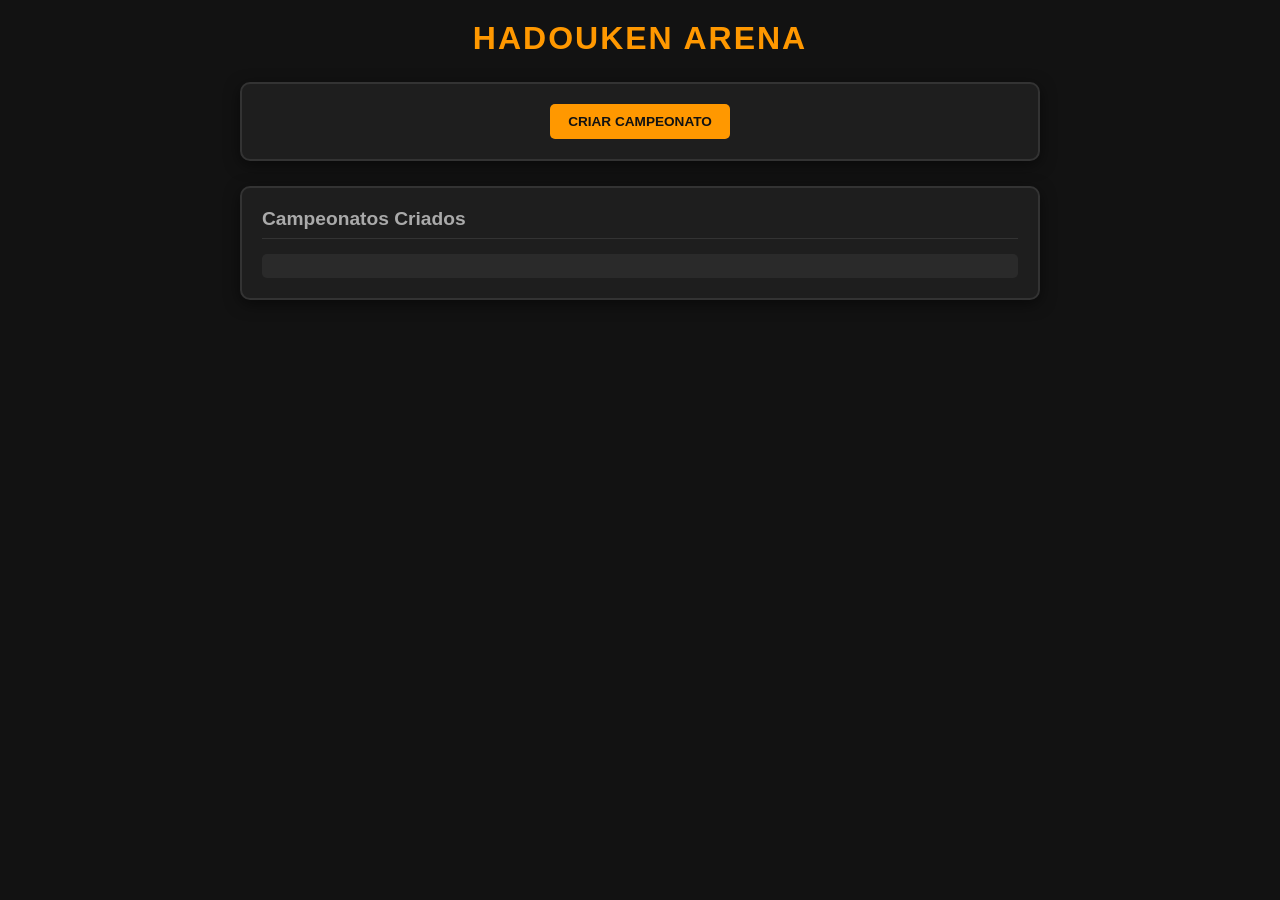
<file: src/cliente/ui/index.html>
<!DOCTYPE html>
<html lang="pt-BR">
<head>
    <meta charset="UTF-8">
    <meta name="viewport" content="width=device-width, initial-scale=1.0">
    <title>Hadouken Arena - Gerenciar Campeonatos</title>
    <link rel="stylesheet" href="css/index.css">
</head>
<body>

<header>
    <h1>Hadouken Arena</h1>
</header>

<div class="container-box" align="center">
    <a href="forms.html"><button type="button">Criar Campeonato</button></a>
</div>

<div class="container-box">
    <h2 class="section-title">Campeonatos Criados</h2>
    <div id="lista-camps" class="tournament-list">
        <div class="tournament-item">
            <div class="tournament-info">

            </div>
        </div>
    </div>
</div>
<script src="scripts/detalhamento.js"></script>
<script src="scripts/index.js"></script>
</body>
</html>
</file>
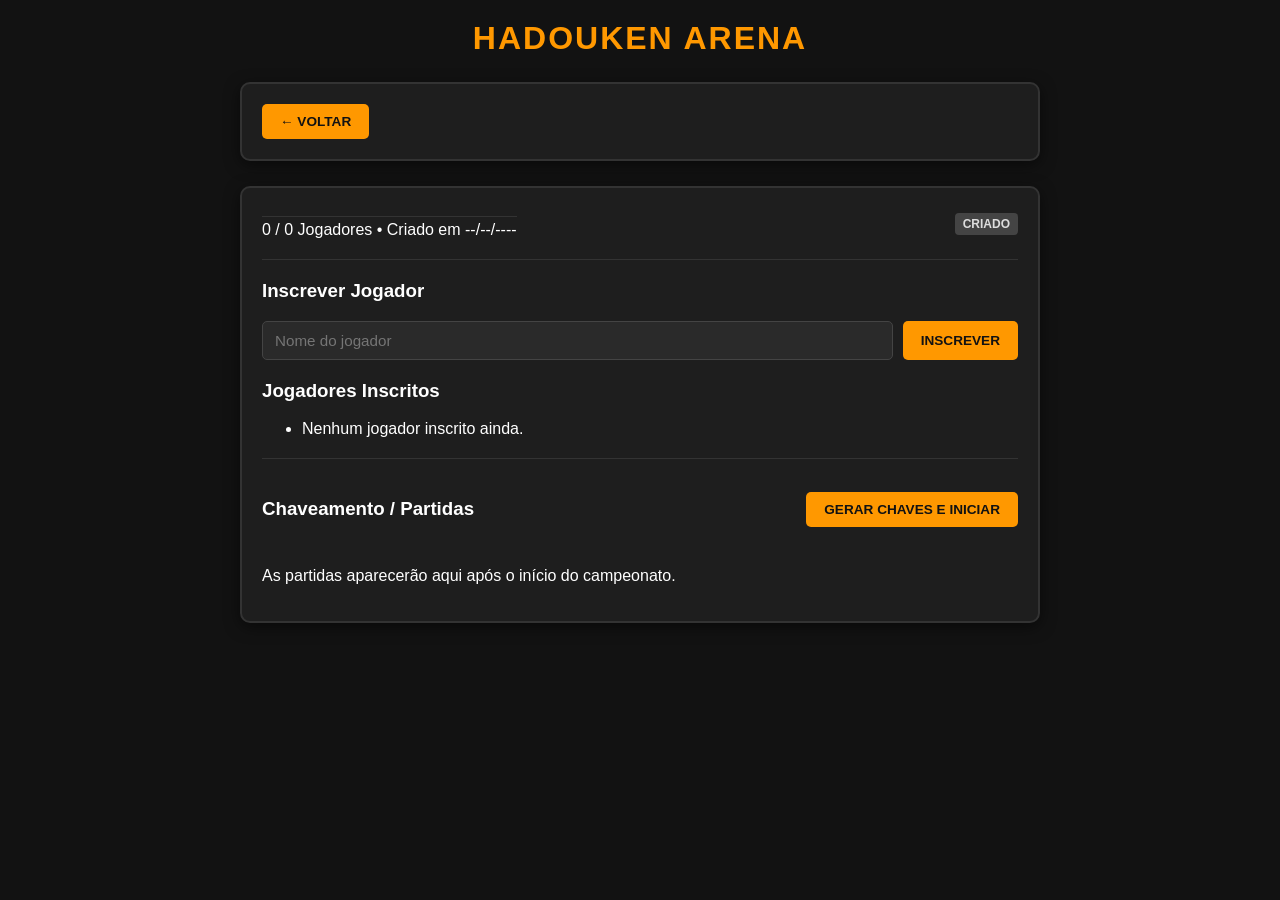
<file: src/cliente/ui/detalhamento_campeonato.html>
<!DOCTYPE html>
<html lang="pt-BR">
<head>
    <meta charset="UTF-8">
    <meta name="viewport" content="width=device-width, initial-scale=1.0">
    <title>Hadouken Arena - Detalhes do Campeonato</title>
    <link rel="stylesheet" href="css/index.css">
</head>
<body>

<header>
    <h1>Hadouken Arena</h1>
</header>

<div class="container-box">
    <a href="index.html"><button type="button">&larr; Voltar</button></a>
</div>

<div class="container-box">
    <div style="display: flex; justify-content: space-between; align-items: center;">
        <div>
            <h2 id="camp-nome" class="section-title" style="margin-bottom: 4px;"></h2>
            <span id="camp-info">0 / 0 Jogadores • Criado em --/--/----</span>
        </div>
        <span id="camp-estado" class="badge badge-open">CRIADO</span>
    </div>

    <hr style="margin: 20px 0; border: 0; border-top: 1px solid #333;">

    <h3>Inscrever Jogador</h3>
    <form id="form-inscrever" style="display: flex; gap: 10px; margin-bottom: 20px;">
        <input type="text" id="nome-jogador" placeholder="Nome do jogador" required>
        <button type="button" id="btn-inscrever">Inscrever</button>
    </form>

    <h3>Jogadores Inscritos</h3>
    <ul id="lista-jogadores" class="tournament-list">
        <li>Nenhum jogador inscrito ainda.</li>
    </ul>

    <hr style="margin: 20px 0; border: 0; border-top: 1px solid #333;">

    <div style="display: flex; justify-content: space-between; align-items: center;">
        <h3>Chaveamento / Partidas</h3>
        <button type="button" id="btn-iniciar-camp">Gerar Chaves e Iniciar</button>
    </div>
    <div id="lista-partidas" class="tournament-list" style="margin-top: 12px;">
        <p>As partidas aparecerão aqui após o início do campeonato.</p>
    </div>
</div>

<script src="scripts/detalhamento.js"></script>
<script src="scripts/detalhamento_partida.js"></script>
</body>
</html>
</file>
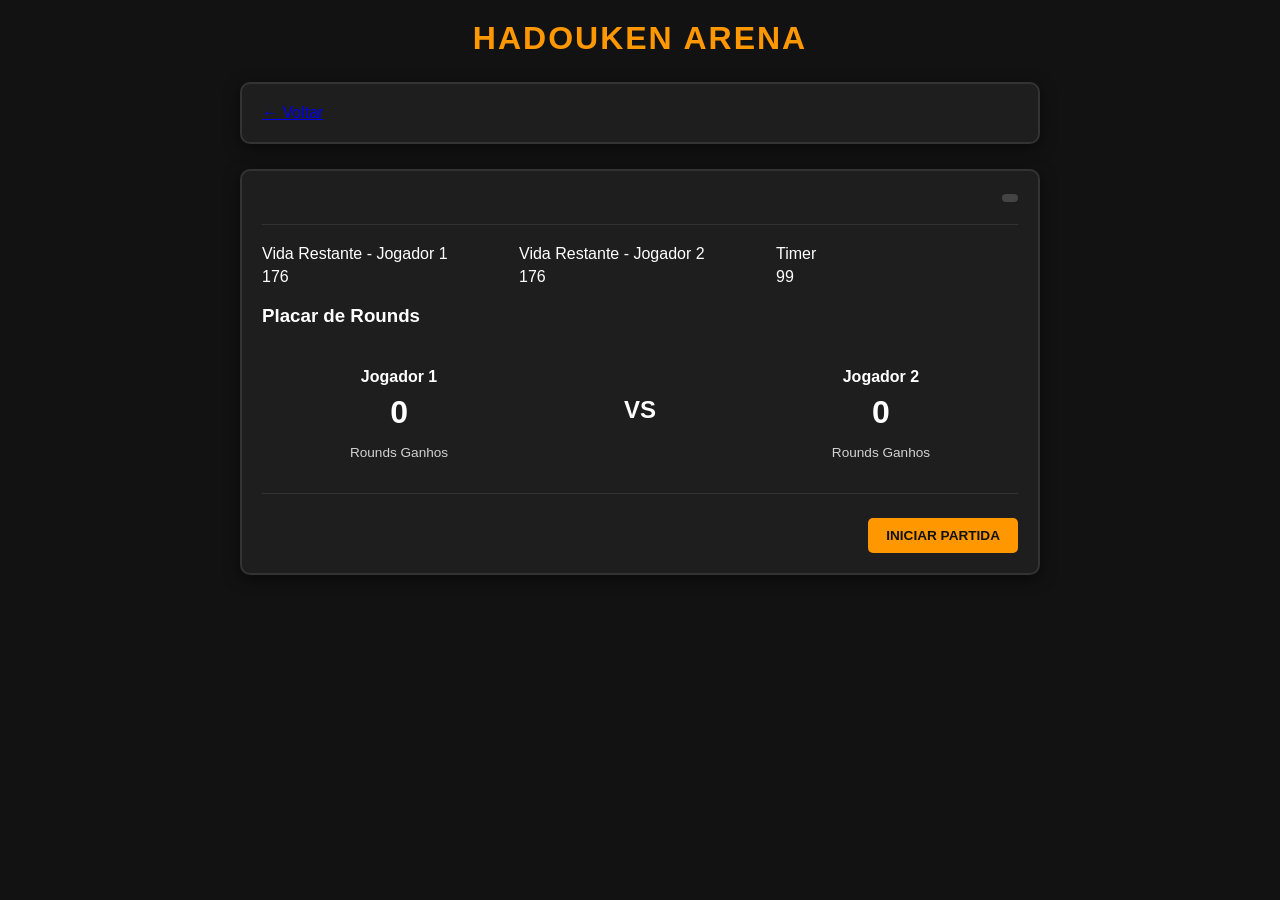
<file: src/cliente/ui/detalhamento_partida.html>
<!DOCTYPE html>
<html lang="pt-BR">
<head>
    <meta charset="UTF-8">
    <meta name="viewport" content="width=device-width, initial-scale=1.0">
    <title>Hadouken Arena - Detalhes da Partida</title>
    <link rel="stylesheet" href="css/index.css">
</head>
<body>

<header>
    <h1>Hadouken Arena</h1>
</header>

<div class="container-box">
    <a id="btn-voltar" href="detalhamento_campeonato.html">&larr; Voltar</a>
</div>

<div class="container-box">
    <div style="display: flex; justify-content: space-between; align-items: center;">
        <div>
            <h2 id="partida-titulo" class="section-title" style="margin-bottom: 4px;"></h2>
            <span id="partida-fase"></span>
        </div>
        <span id="partida-estado" class="badge badge-open"></span>
    </div>

    <hr style="margin: 20px 0; border: 0; border-top: 1px solid #333;">

    <div style="display: flex; gap: 15px; flex-wrap: wrap;">
        <div style="flex: 1; min-width: 180px;">
            <label for="vida-j1" id="label-vida-j1" style="display: block; margin-bottom: 5px;">Vida Restante - Jogador 1</label>
            <span id="id="vida-j1">176</span>
        </div>

        <div style="flex: 1; min-width: 180px;">
            <label for="vida-j2" id="label-vida-j2" style="display: block; margin-bottom: 5px;">Vida Restante - Jogador 2</label>
            <span id="id="vida-j2">176</span>
        </div>

        <div style="flex: 1; min-width: 140px;">
            <label for="timer-round" style="display: block; margin-bottom: 5px;">Timer</label>
            <span id="id="timer-round">99</span>
        </div>
    </div>

    <h3>Placar de Rounds</h3>
    <div style="display: flex; justify-content: space-around; align-items: center; text-align: center; margin: 20px 0;">
        <div>
            <h4 id="j1-nome" style="margin-bottom: 8px;">Jogador 1</h4>
            <span id="j1-rounds" style="font-size: 2rem; font-weight: bold;">0</span>
            <p style="font-size: 0.85rem; opacity: 0.8;">Rounds Ganhos</p>
        </div>

        <div style="font-size: 1.5rem; font-weight: bold;">VS</div>

        <div>
            <h4 id="j2-nome" style="margin-bottom: 8px;">Jogador 2</h4>
            <span id="j2-rounds" style="font-size: 2rem; font-weight: bold;">0</span>
            <p style="font-size: 0.85rem; opacity: 0.8;">Rounds Ganhos</p>
        </div>
    </div>

    <hr style="margin: 20px 0; border: 0; border-top: 1px solid #333;">

    <div id="box-vencedor" style="display: none; margin-top: 20px; padding: 12px; border: 1px solid #4caf50; background-color: rgba(76, 175, 80, 0.1); border-radius: 6px; text-align: center;">
        <h3 style="margin: 0 0 6px 0; color: #4caf50;">Vencedor da Partida</h3>
        <p id="texto-vencedor" style="font-size: 1.2rem; font-weight: bold; margin: 0;"></p>
    </div>

    <div id="controles-partida" style="display: flex; gap: 10px; justify-content: flex-end; margin-top: 24px;">
        <button type="button" id="btn-iniciar-partida">Iniciar Partida</button>
    </div>
</div>

<script src="scripts/detalhamento_partida.js"></script>
</body>
</html>
</file>
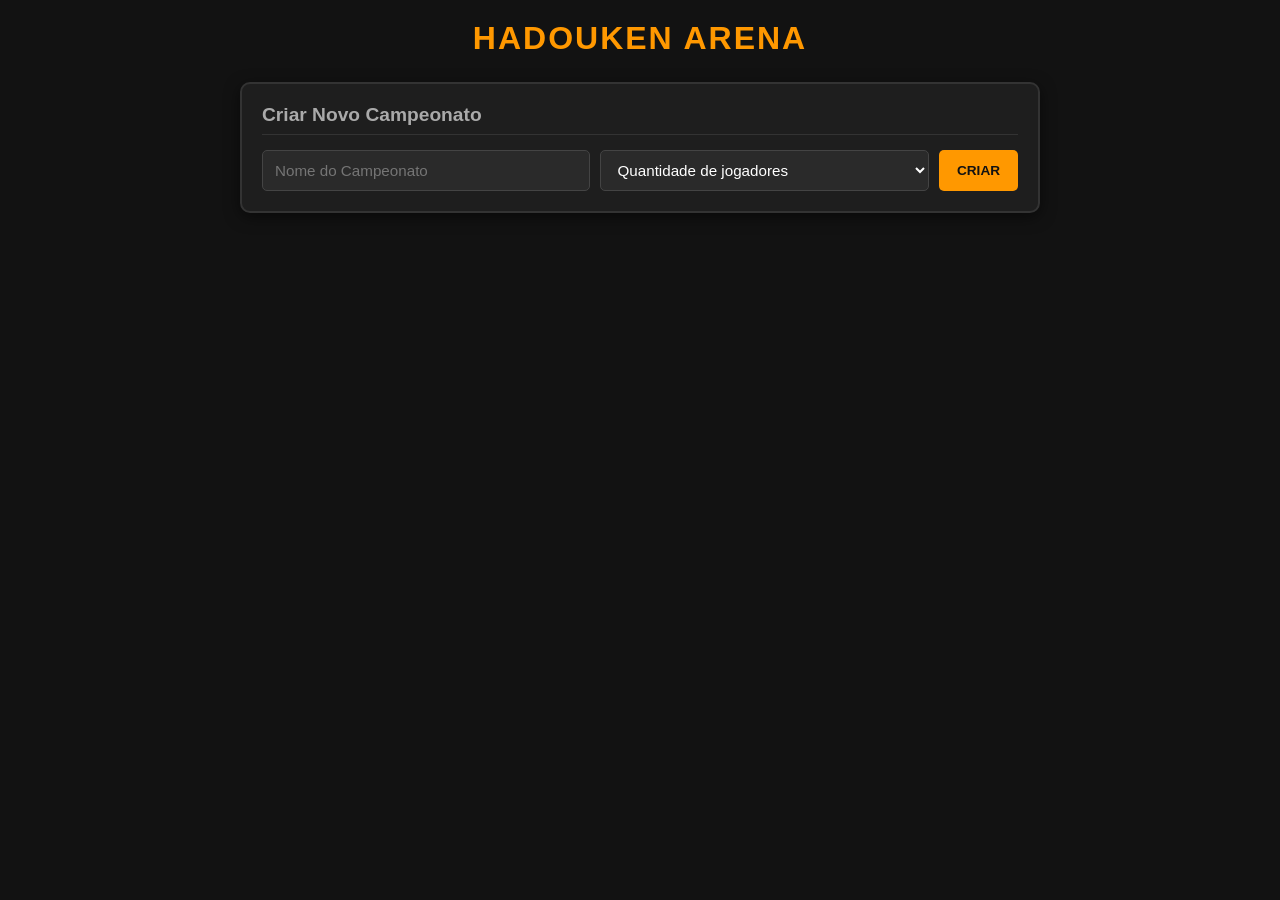
<file: src/cliente/ui/forms.html>
<!DOCTYPE html>
<html lang="pt-BR">
<head>
    <meta charset="UTF-8">
    <meta name="viewport" content="width=device-width, initial-scale=1.0">
    <title>Hadouken Arena - Gerenciar Campeonatos</title>
    <link rel="stylesheet" href="css/forms.css">
</head>
<body>

<header>
    <h1>Hadouken Arena</h1>
</header>

<div class="container-box">
    <h2 class="section-title">Criar Novo Campeonato</h2>
    <form class="form-row">
        <input id="nome-camp" type="text" name="nome" placeholder="Nome do Campeonato" required>

        <select id="qtd-jog" name="qtdJogadores" required>
            <option value="" disabled selected>Quantidade de jogadores</option>
            <option value="4">4 Jogadores</option>
            <option value="8">8 Jogadores</option>
        </select>

        <button type="submit" id="btn-criar-camp">Criar</button>
    </form>
</div>
<script src="scripts/forms.js"></script>
</body>
</html>
</file>
<file: src/cliente/ui/css/index.css>
:root {
    --bg-color: #121212;
    --panel-bg: #1e1e1e;
    --item-bg: #2a2a2a;
    --text-color: #ffffff;
    --accent-color: #ff9800;
    --accent-hover: #e68900;
    --p1-color: #ff3b3b;
    --p2-color: #3b82ff;
}

body {
    font-family: 'Segoe UI', Tahoma, Geneva, Verdana, sans-serif;
    background-color: var(--bg-color);
    color: var(--text-color);
    margin: 0;
    padding: 20px;
    display: flex;
    flex-direction: column;
    align-items: center;
}

header {
    text-align: center;
    margin-bottom: 20px;
}

h1 {
    color: var(--accent-color);
    text-transform: uppercase;
    letter-spacing: 2px;
    margin: 0 0 5px 0;
}

.container-box {
    background-color: var(--panel-bg);
    border: 2px solid #333;
    border-radius: 10px;
    width: 100%;
    max-width: 800px;
    padding: 20px;
    box-shadow: 0 4px 15px rgba(0, 0, 0, 0.5);
    margin-bottom: 25px;
    box-sizing: border-box;
}

.section-title {
    color: #aaa;
    margin-top: 0;
    margin-bottom: 15px;
    font-size: 1.2em;
    border-bottom: 1px solid #333;
    padding-bottom: 8px;
    display: flex;
    justify-content: space-between;
    align-items: center;
}

/* Formulários */
.form-row {
    display: flex;
    gap: 10px;
    flex-wrap: wrap;
}

input, select {
    background-color: var(--item-bg);
    border: 1px solid #444;
    color: var(--text-color);
    padding: 10px 12px;
    border-radius: 5px;
    font-size: 0.95em;
    flex: 1;
    min-width: 150px;
}

input:focus, select:focus {
    outline: none;
    border-color: var(--accent-color);
}

button {
    background-color: var(--accent-color);
    color: #121212;
    border: none;
    padding: 10px 18px;
    border-radius: 5px;
    font-weight: bold;
    cursor: pointer;
    text-transform: uppercase;
    font-size: 0.85em;
    transition: background-color 0.2s;
}

button:hover {
    background-color: var(--accent-hover);
}

/* Lista de Campeonatos */
.tournament-list {
    display: flex;
    flex-direction: column;
    gap: 10px;
}

.tournament-item {
    background-color: var(--item-bg);
    padding: 12px 15px;
    border-radius: 5px;
    display: flex;
    justify-content: space-between;
    align-items: center;
    cursor: pointer;
    border-left: 4px solid transparent;
    transition: background-color 0.2s, border-color 0.2s;
}

.tournament-item:hover {
    background-color: #333;
}

.tournament-item.active {
    border-left-color: var(--accent-color);
    background-color: #302b24;
}

.tournament-info strong {
    display: block;
    font-size: 1.05em;
}

.tournament-info span {
    font-size: 0.85em;
    color: #aaa;
}

.badge {
    padding: 4px 8px;
    border-radius: 4px;
    font-size: 0.75em;
    font-weight: bold;
    text-transform: uppercase;
}

.badge-live {
    background-color: red;
    color: white;
}

.badge-open {
    background-color: #444;
    color: #ddd;
}

/* Detalhes do Campeonato (Jogadores e Partidas) */
.details-grid {
    display: grid;
    grid-template-columns: 1fr 2fr;
    gap: 20px;
    margin-top: 15px;
}

@media (max-width: 650px) {
    .details-grid {
        grid-template-columns: 1fr;
    }
}

.sub-box {
    background-color: #181818;
    padding: 15px;
    border-radius: 8px;
    border: 1px solid #2e2e2e;
}

.sub-box h3 {
    margin: 0 0 12px 0;
    font-size: 1em;
    color: var(--accent-color);
}

.player-list {
    list-style: none;
    padding: 0;
    margin: 0;
}

.player-list li {
    background-color: var(--item-bg);
    padding: 8px 12px;
    margin-bottom: 6px;
    border-radius: 4px;
    font-size: 0.9em;
}

/* Partidas */
.matchup {
    background-color: var(--item-bg);
    padding: 10px 12px;
    margin-top: 10px;
    border-radius: 5px;
    display: flex;
    justify-content: space-between;
    align-items: center;
}

.matchup-players {
    font-weight: bold;
}

.p1 { color: var(--p1-color); }
.p2 { color: var(--p2-color); }

.match-status {
    color: var(--accent-color);
    font-size: 0.85em;
    font-weight: bold;
}

.link-arena {
    color: var(--accent-color);
    text-decoration: none;
    font-size: 0.85em;
    font-weight: bold;
}

.link-arena:hover {
    text-decoration: underline;
}
</file>
<file: src/cliente/ui/css/forms.css>
:root {
    --bg-color: #121212;
    --panel-bg: #1e1e1e;
    --item-bg: #2a2a2a;
    --text-color: #ffffff;
    --accent-color: #ff9800;
    --accent-hover: #e68900;
    --p1-color: #ff3b3b;
    --p2-color: #3b82ff;
}

body {
    font-family: 'Segoe UI', Tahoma, Geneva, Verdana, sans-serif;
    background-color: var(--bg-color);
    color: var(--text-color);
    margin: 0;
    padding: 20px;
    display: flex;
    flex-direction: column;
    align-items: center;
}

header {
    text-align: center;
    margin-bottom: 20px;
}

h1 {
    color: var(--accent-color);
    text-transform: uppercase;
    letter-spacing: 2px;
    margin: 0 0 5px 0;
}

.container-box {
    background-color: var(--panel-bg);
    border: 2px solid #333;
    border-radius: 10px;
    width: 100%;
    max-width: 800px;
    padding: 20px;
    box-shadow: 0 4px 15px rgba(0, 0, 0, 0.5);
    margin-bottom: 25px;
    box-sizing: border-box;
}

.section-title {
    color: #aaa;
    margin-top: 0;
    margin-bottom: 15px;
    font-size: 1.2em;
    border-bottom: 1px solid #333;
    padding-bottom: 8px;
    display: flex;
    justify-content: space-between;
    align-items: center;
}

/* Formulários */
.form-row {
    display: flex;
    gap: 10px;
    flex-wrap: wrap;
}

input, select {
    background-color: var(--item-bg);
    border: 1px solid #444;
    color: var(--text-color);
    padding: 10px 12px;
    border-radius: 5px;
    font-size: 0.95em;
    flex: 1;
    min-width: 120px;
}

input:focus, select:focus {
    outline: none;
    border-color: var(--accent-color);
}

button {
    background-color: var(--accent-color);
    color: #121212;
    border: none;
    padding: 10px 18px;
    border-radius: 5px;
    font-weight: bold;
    cursor: pointer;
    text-transform: uppercase;
    font-size: 0.85em;
    transition: background-color 0.2s;
}

button:hover {
    background-color: var(--accent-hover);
}

/* Lista de Campeonatos */
.tournament-list {
    display: flex;
    flex-direction: column;
    gap: 10px;
}

.tournament-item {
    background-color: var(--item-bg);
    padding: 12px 15px;
    border-radius: 5px;
    display: flex;
    justify-content: space-between;
    align-items: center;
    cursor: pointer;
    border-left: 4px solid transparent;
    transition: background-color 0.2s, border-color 0.2s;
}

.tournament-item:hover {
    background-color: #333;
}

.tournament-item.active {
    border-left-color: var(--accent-color);
    background-color: #302b24;
}

.tournament-info strong {
    display: block;
    font-size: 1.05em;
}

.tournament-info span {
    font-size: 0.85em;
    color: #aaa;
}

.badge {
    padding: 4px 8px;
    border-radius: 4px;
    font-size: 0.75em;
    font-weight: bold;
    text-transform: uppercase;
}

.badge-live {
    background-color: red;
    color: white;
}

.badge-open {
    background-color: #444;
    color: #ddd;
}

/* Detalhes do Campeonato */
.details-grid {
    display: grid;
    grid-template-columns: 1fr 1.6fr;
    gap: 20px;
    margin-top: 15px;
}

@media (max-width: 680px) {
    .details-grid {
        grid-template-columns: 1fr;
    }
}

.sub-box {
    background-color: #181818;
    padding: 15px;
    border-radius: 8px;
    border: 1px solid #2e2e2e;
}

.sub-box h3 {
    margin: 0 0 12px 0;
    font-size: 1em;
    color: var(--accent-color);
    display: flex;
    justify-content: space-between;
    align-items: center;
}

.slots-counter {
    font-size: 0.85em;
    color: #aaa;
    font-weight: normal;
}

.player-form {
    display: flex;
    gap: 8px;
    margin-bottom: 15px;
}

.player-form input {
    min-width: 0;
    padding: 8px 10px;
    font-size: 0.9em;
}

.player-form button {
    padding: 8px 12px;
}

.player-list {
    list-style: none;
    padding: 0;
    margin: 0;
}

.player-list li {
    background-color: var(--item-bg);
    padding: 8px 12px;
    margin-bottom: 6px;
    border-radius: 4px;
    font-size: 0.9em;
    display: flex;
    justify-content: space-between;
    align-items: center;
}

.player-slot-empty {
    color: #666;
    font-style: italic;
    border: 1px dashed #333;
    background-color: transparent !important;
}

/* Partidas */
.matchup {
    background-color: var(--item-bg);
    padding: 10px 12px;
    margin-top: 10px;
    border-radius: 5px;
    display: flex;
    justify-content: space-between;
    align-items: center;
}

.matchup-players {
    font-weight: bold;
}

.p1 { color: var(--p1-color); }
.p2 { color: var(--p2-color); }

.match-status {
    color: var(--accent-color);
    font-size: 0.85em;
    font-weight: bold;
}

.link-arena {
    color: var(--accent-color);
    text-decoration: none;
    font-size: 0.85em;
    font-weight: bold;
}

.link-arena:hover {
    text-decoration: underline;
}
</file>
